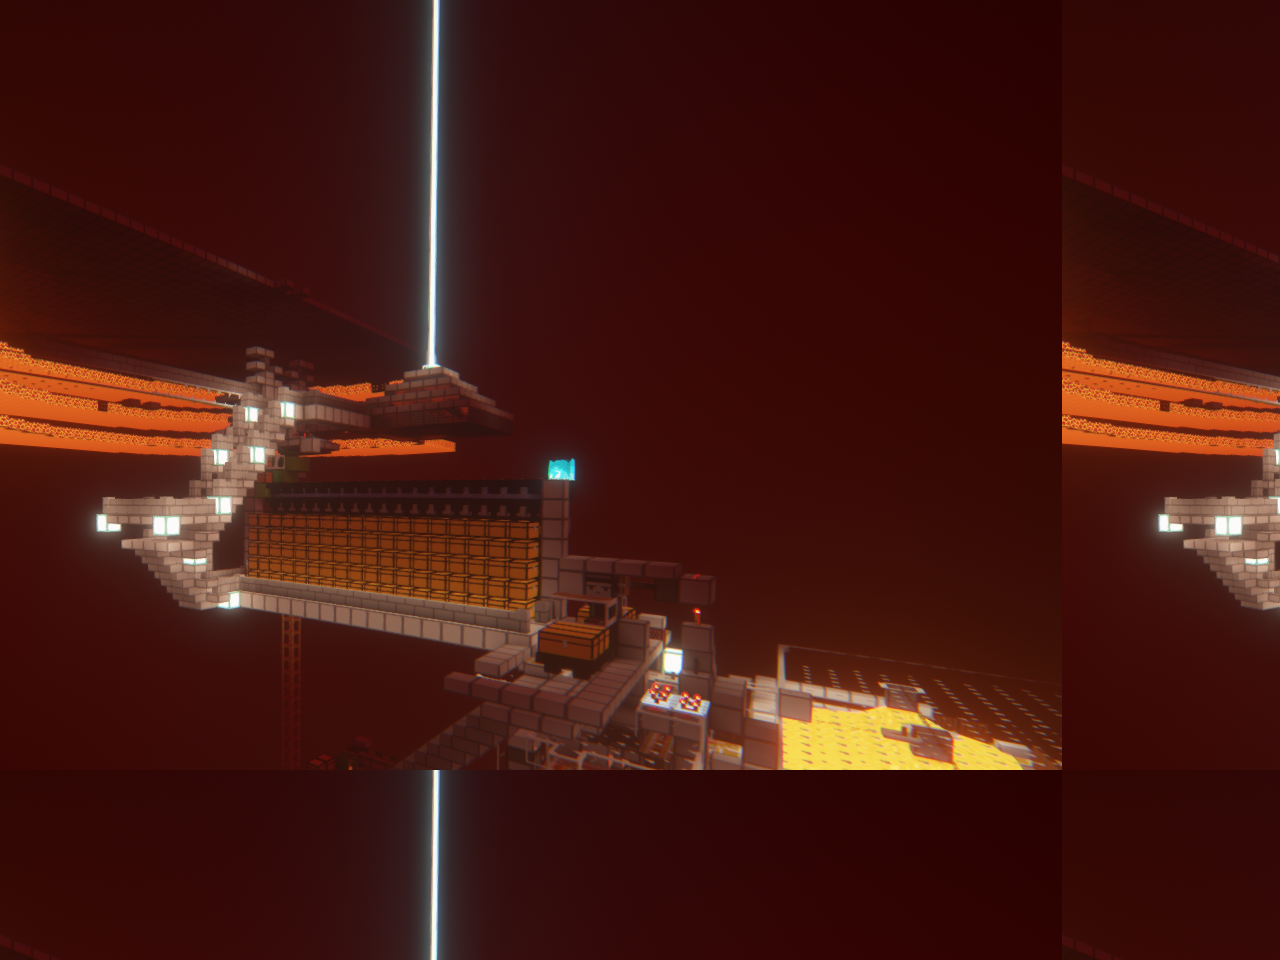
<file: m/index.html>
<!DOCTYPE html>
<html lang="en">
<head>
    <meta charset="UTF-8">
    <meta http-equiv="X-UA-Compatible" content="IE=edge">
    <meta name="viewport" content="width=device-width, initial-scale=1.0">
    <title>无名小镇小游戏服务器测试中！</title>
    <link rel="stylesheet" href="/css/mobile.css">
    <link rel="stylesheet" href="/css/ui.css">
    <link href="https://cdn.staticfile.org/twitter-bootstrap/3.3.7/css/bootstrap.min.css" rel="stylesheet">
    <!--轮播插件-->
    <link rel="stylesheet" type="text/css" href="/css/normalize.css" />
    <link href="/dist/camroll_slider.css" rel="stylesheet">
    <!--轮播插件-->
    <script src="https://cdn.staticfile.org/jquery/2.1.1/jquery.min.js"></script>
    <script src="https://cdn.staticfile.org/twitter-bootstrap/3.3.7/js/bootstrap.min.js"></script>
    <script src="https://cdn.staticfile.org/twitter-bootstrap/5.1.1/js/bootstrap.bundle.min.js"></script>
</head>
<style>
    #my-slider {
        width: 50%;
        height: 404px;
        color: white;
        position: relative;
        left: 50%;
        transform: translateX(-50%);
        border-color: black;
        border-style: solid;
        border-width: 2px;
        box-shadow: 0px 0px 8px black;
        border-radius: 10px;
    }

    @media (max-width: 640px) {
        #my-slider .crs-bar-roll-current {
            width: 38px;
            height: 38px;
        }

        #my-slider .crs-bar-roll-item {
            width: 30px;
            height: 30px;
        }
    }

    .crs-screen-item {
        border-radius: 10px;
        transition: all 0.5s;
    }
</style>
<body>
    <div id="menu">
        <a href="javascript:toPage('main');" class="logo">无名小镇</a>
        <a href="javascript:toPage('download');" class="item">客户端下载</a>
        <a href="https://jq.qq.com/?_wv=1027&k=w6ISrlrJ" class="item">加入群聊</a>
        <a href="javascript:toPage('wiki');" class="item">wiki</a>
        <!--<span class="box meparent">
            <a href="javascript:copyToClipboard('203.135.96.4:23332')" class="input">203.135.96.4:23332</a>
            <div class="menu down">
                <a href="https://jq.qq.com/?_wv=1027&k=w6ISrlrJ">ipv6请进群获取</a>
                <a href="javascript:copyToClipboard('203.135.96.4:23332')">203.135.96.4:23332</a>
                <a href="javascript:copyToClipboard('cn-js-zj-bgp.c5mc.cn:23332')">cn-js-zj-bgp.c5mc.cn:23332</a>
                <a>基岩版与Java版同ip</a>

            </div>
        </span>-->
    </div>
    <div class="content" id="main">
        <div class="title">
            <h1 class="text-light">无</h1>
            <h1 class="text-light">名</h1>
            <h1 class="text-light">小</h1>
            <h1 class="text-light">镇</h1>
        </div>
        <div class="hi30">&nbsp;</div>
        <a href="javascript:toPage('address');" class="itembox but">获取服务器地址</a>
        <a href="javascript:toPage('download');" class="itembox but">下载客户端</a>
    </div>
    <div class="content hide" id="download">
        <h1>Windows端</h1>
        <a href="https://jq.qq.com/?_wv=1027&k=w6ISrlrJ " class="itembox">Mc1.18(HMCL)不带Mod</a>
        <a href="https://jq.qq.com/?_wv=1027&k=w6ISrlrJ " class="itembox">Mc1.18(HMCL)带Mod</a>
        <a href="#" class="itembox">第三方定制启动器(内测中，不开放)</a>
        <h1>Linux端</h1>
        <a href="#" class="itembox">Mc1.18(HMCL)不带Mod（内测中，不开放）</a>
        <a href="#" class="itembox">Mc1.18(HMCL)带Mod（内测中，不开放）</a>
        <a href="#" class="itembox">第三方定制启动器（内测中，不开放）</a>
    </div>
    <div class="content hide" id="wiki">
        <div class="title">
            <h1 class="text-light">W</h1>
            <h1 class="text-light">i</h1>
            <h1 class="text-light">k</h1>
            <h1 class="text-light">i</h1>
        </div>
        <div class="hi30">&nbsp;</div>
        <a href="" class="itembox but">正在更新中。。。。。</a>
    </div>
    <div class="content hide" id="address">
        <div class="title">
            <h1 class="text-light">地</h1>
            <h1 class="text-light">址</h1>
        </div>
        <div class="hi30">&nbsp;</div>
        <a class="itembox but" href="https://jq.qq.com/?_wv=1027&k=w6ISrlrJ">ipv6请进群获取</a>
        <a class="itembox but" href="javascript:copyToClipboard('203.135.96.4:23332')">203.135.96.4:23332</a>
        <a class="itembox but" href="javascript:copyToClipboard('cn-js-zj-bgp.c5mc.cn:23332')">cn-js-zj-bgp.c5mc.cn:23332</a>
    </div>
</body>
<script src="/dist/camroll_slider.js"></script>
<script src="ui.js"></script>
<script>
    $("#my-slider").camRollSlider();
</script>
</html>
</file>
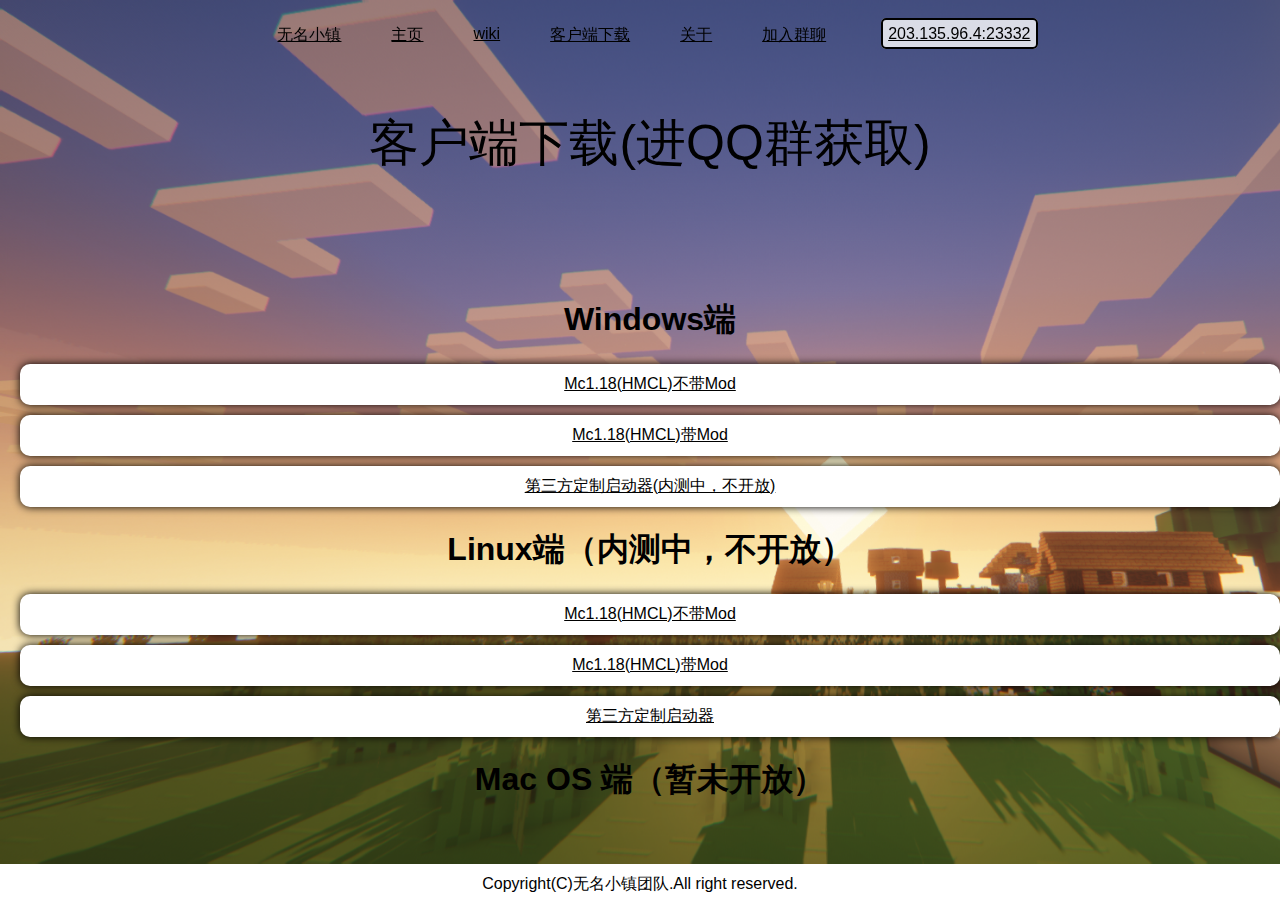
<file: download.html>
<!DOCTYPE html>
<html lang="en">

<head>
    <meta charset="UTF-8">
    <meta name="viewport" content="width=device-width, initial-scale=1.0">
    <meta http-equiv="X-UA-Compatible" content="ie=edge">
    <link rel="stylesheet" href="css/ui.css">
    <link href="https://cdn.staticfile.org/twitter-bootstrap/3.3.7/css/bootstrap.min.css" rel="stylesheet">
    <script src="https://cdn.staticfile.org/jquery/2.1.1/jquery.min.js"></script>
    <script src="https://cdn.staticfile.org/twitter-bootstrap/3.3.7/js/bootstrap.min.js"></script>
    <script src="https://cdn.staticfile.org/twitter-bootstrap/5.1.1/js/bootstrap.bundle.min.js"></script>
    <style>
        #my-slider {
            width: 50%;
            height: 404px;
            color: white;
            position: relative;
            left: 50%;
            transform: translateX(-50%);
            border-color: black;
            border-style: solid;
            border-width: 2px;
            box-shadow: 0px 0px 8px black;
            border-radius: 10px;
        }

        @media (max-width: 640px) {
            #my-slider .crs-bar-roll-current {
                width: 38px;
                height: 38px;
            }

            #my-slider .crs-bar-roll-item {
                width: 30px;
                height: 30px;
            }
        }

        .crs-screen-item {
            border-radius: 10px;
            transition: all 0.5s;
        }
    </style>
    <title>客户端下载</title>
</head>

<body>
    <div id="up">
        <a href="index.html" class="logo">无名小镇</a>
        <a href="index.html" class="item">主页</a>
        <a href="wiki.html" class="item">wiki</a>
        <a href="download.html" class="item">客户端下载</a>
        <a href="about.html" class="item">关于</a>
        <a href="https://jq.qq.com/?_wv=1027&k=w6ISrlrJ" class="item">加入群聊</a>        <span class="box meparent">
            <a href="javascript:copyToClipboard('203.135.96.4:23332')" class="input">203.135.96.4:23332</a>
            <div class="menu down">
                <a href="https://jq.qq.com/?_wv=1027&k=w6ISrlrJ">ipv6请进群获取</a>
                <a href="javascript:copyToClipboard('203.135.96.4:23332')">203.135.96.4:23332</a>
                <a href="javascript:copyToClipboard('cn-js-zj-bgp.c5mc.cn:23332')">cn-js-zj-bgp.c5mc.cn:23332</a>
                <a>基岩版与Java版同ip</a>

            </div>
        </span>
    </div>
    <div class="panel-container">
        <div class="full-screen panel welcome text-center" style="background-image: url('img/yee_2.png')">
            <div class="hip100">&nbsp;</div>
            <div class="container">
                <h0 class="display-1">客户端下载(进QQ群获取)</h0>
                <div class="hip100">&nbsp;</div>
                <h1>Windows端</h1>
                <a href="https://jq.qq.com/?_wv=1027&k=w6ISrlrJ " class="itembox">Mc1.18(HMCL)不带Mod</a>
                <a href="https://jq.qq.com/?_wv=1027&k=w6ISrlrJ " class="itembox">Mc1.18(HMCL)带Mod</a>
                <a href="#" class="itembox">第三方定制启动器(内测中，不开放)</a>
                <h1>Linux端（内测中，不开放）</h1>
                <a href="#" class="itembox">Mc1.18(HMCL)不带Mod</a>
                <a href="#" class="itembox">Mc1.18(HMCL)带Mod</a>
                <a href="#" class="itembox">第三方定制启动器</a>
                <h1>Mac OS 端（暂未开放）</h1>
                <div class="hip30">&nbsp;</div>
            </div>
        </div>
        <div class="panel text-center">
            Copyright(C)无名小镇团队.All right reserved.
        </div>

    </div>
    <div id="screennotice">
        <h1 style="left: 50%;top: 50%;position: absolute;transform: translate(-50%,-50%);">旋转屏幕以获得更好的体验</h1>
    </div>
</body>
<script src="ui.js"></script>

</html>
</file>
<file: css/mobile.css>
*{
    color: white ;
}
body{
    background: url("/img/yee_6_mobile.png") !important;
    opacity: 0;
    background-size: cover;
}
body.show{
    animation: opacity_show 2s;
    opacity: 1;
}
.content{
    transition: all 1s;
    display: flex;
    width: 100%;
    height: 100%;
    position: absolute;
    flex-direction: column;
    justify-content: center;
    padding: 30px;
    opacity: 1;
}
.content.hide{
    opacity: 0;
    z-index: -1;
}
.text-light{
    text-shadow: 0px 0px 50px white;
}
.title *{
    display: inline-block;
    margin: 3px;
    padding: 3px;
}
.title{
    display: flex;
    justify-content: center;
}
.title h1{
    font-size: 50px;
}
.itembox{
    box-shadow: 0px 0px 20px white !important;
    color: black;
    margin: 10px !important;
}
.itembox.but{
    padding: 10px !important;
    font-weight: 700;
}
.itembox.but:hover{
    background-color: rgba(255, 255, 255, 0.1);
}
@keyframes opacity_show {
    from{
        opacity: 0;
    }
    to{
        opacity: 1;
    }
}
@-webkit-keyframes opacity_show {
    from{
        opacity: 0 !important;
    }
    to{
        opacity: 1 !important;
    }
}
#menu{
    transition: all 1s;
    transform: translateY(-100%);
    position: fixed;
    display: flex;
    justify-content: center;
    left: 0px;
    top: 0px;
    width: 100%;
    padding: 10px;
    z-index: 999;
    padding-top: 20px;
}
body.show #menu{
    transform: translateY(0%);
}
#menu *{
    color: white;
    padding: 5px;
    margin: 5px;
    border-radius: 5px;
    transition: all 0.5s;
}
#menu .item,#menu .logo{
    background-color: rgba(255, 255, 255, 0);
    font-size: medium;
}
#menu .item:hover,#menu .logo:hover{
    background-color: rgba(255, 255, 255, 0.4);
    box-shadow: 0px 0px 8px white;
}
</file>
<file: css/ui.css>
html,body{
    margin: 0px;
    padding: 0px;
}
*{
    font-family: 'Lucida Sans', 'Lucida Sans Regular', 'Lucida Grande', 'Lucida Sans Unicode', Geneva, Verdana, sans-serif;
}
#up{
    z-index: 999;
    display: flex;
    position: fixed;
    width: 100%;
    justify-content: center;
    margin-left: 20px;
}
#up.background{
    background-color: rgba(255, 255, 255, 0.4);
}
#up .box,#up .item,#up .logo{
    display: inline-block;
    padding: 20px;
}
#up *{
    transition: all 1s;
    margin: 5px;
    padding: 5px;
    border-radius: 5px;
    color: black;
}
#up *:hover{
    background-color: rgba(0, 0, 0, 0.2);
}
#up .input{
    background-color: rgba(255, 255, 255, 0.8);
    border: black solid 2px;
    border-radius: 5px;
    padding: 5px;
}
#up .input:hover{
    background-color: white
}
#up .input:focus{
    box-shadow: 0px 0px 8px black;
}
.list:hover{
    background-color: black;
}
.list a{
    display: inline-block;
}
.panel{
    padding: 10px;
    margin: 0px;
}
.full-screen{
    width: 100%;
    height: 100%;
}
.panel-container{
    display: flex;
    display: -webkit-flex;
    flex-direction: column;
    width: 100%;
    margin: none;
    padding: none;

}
.a{
    color: skyblue;
    text-decoration: none;
    transition: all 0.5s;
    border-radius: 5px;
}
.a:hover{
    background-color: rgba(0, 0, 0, 0.1);
}
.welcome{
    background-image: url("/img/1.1.1.png");
    background-size: cover;
}
.greyback{
    transition: all 1s;
    background-color: rgba(0, 0, 0, 0.1);
    padding: 10px;
    border-radius: 10px;
    display: inline-block;
}
.textfx-hold{
    animation: hold 3s infinite;
    transform: translateY(-2%);
}
#screennotice{
    left: 0px;
    top: 0px;
    width: 100%;
    height: 100%;
    background-color: rgba(255, 255, 255, 0.8);
    transform: translateY(-100%);
    opacity: 0;
    z-index: 9999;
    position: fixed;
    transition: all 0.5s;
}
#screennotice.show{
    transform: translateY(0%);
    opacity: 1;
}
.meparent:hover .menu{
    opacity: 100%;
    background-color: rgb(255, 255, 255) !important;
}
.menu{
    color: black;
    opacity: 0%;
    border-radius: 7px;
    box-shadow: 0px 0px 8px black;
    position: absolute;
    padding: 10px;
    display: flex;
    flex-direction: column;
    flex-wrap: wrap;
    align-content: center;
}
.meparent:hover .menu.scale{
    transform: scale(100%);
}
.menu.scale{
    transform: scale(0%);
}
.meparent:hover .menu.down{
    transform: translateY(0%);
}
.menu.down{
    transform: translateY(-100%);
}
.itembox{
    padding: 10px;
    margin: 10px;
    display: flex;
    flex-direction: column;
    background-color: rgb(255, 255, 255);;
    box-shadow: black 0px 0px 8px;
    border: black 5px;
    border-radius: 10px;
    color: black;
    transition: all 0.3s;
    flex-wrap: wrap;
    align-content: center;
    text-align: center;
}
.itembox .img{
    width: 30px;
    height: 30px;
    border-radius: 10px;
}
.itembox:hover{
    background-color: rgba(0, 0, 0, 0.2);
    color: rgb(255, 255, 255);;
}
.itembox.but{
    display: inline;
    margin: 3px;
    padding: 20px;
    font-size: 20px;
    border-radius: 10px;
}
.itembox.long{
    display: inline;
    margin: 3px;
    padding: 0px;
    width: 500px;
    text-align: center;
}
@keyframes body_start {
    from{
        transform: translateY(-100%);
    }
    to{
        transform: translateY(0%);
    }
}
body {
    display: flex;
    flex-direction: column;
    flex-wrap: wrap;
    align-content: center;
    animation: body_start 1s;
}
.background{
    position: fixed;
    left: 0px;
    top: 0px;
    width: 100%;
    height: 100%;
    z-index: -1;
    background-image: url("img/background.gif");
    background-size: cover;
    animation: back_color 100s infinite;
    background: tomato;
}
.text-center{
    text-align: center;
}
@keyframes hold{
    1%{
        transform: translateY(-2%);
    }
    50%{
        transform: translateY(2%);
    }
    100%{
        transform: translateY(-2%);
    }
}
@-webkit-keyframes hold{
    1%{
        transform: translateY(-2%);
    }
    50%{
        transform: translateY(2%);
    }
    100%{
        transform: translateY(-2%);
    }
}


/*占位div*/
.hip10{
    height: 10px;
}
.hip20{
    height: 20px;
}
.hip30{
    height: 30px;
}
.hip40{
    height: 40px;
}
.hip100{
    height: 100px;
}
.hi10{
    height: 10%;
}
.hi20{
    height: 20%;
}
.hi30{
    height: 30%;
}
.hi40{
    height: 40%;
}


/*字体*/
h0{
    font-size: 50px;
    font-style: unset;
}
</file>
<file: dist/camroll_slider.css>
.crs-wrap {
  position: relative;
  box-sizing: border-box;
}
.crs-wrap * {
  box-sizing: border-box;
}
.crs-screen {
  width: 100%;
  height: 100%;
  position: relative;
  overflow: hidden;
}
.crs-screen-roll {
  position: absolute;
  left: 0;
  top: 0;
  height: 100%;
  display: flex;
  flex-wrap: wrap;
  transition: left 0.5s;
}
.crs-screen-item {
  width: 100%;
  height: 100%;
  background-position: center;
  background-size: cover;
}
.crs-screen-item-content {
  width: 100%;
  height: calc(100% - 50px);
  font-family: arial;
  padding: 50px;
}
.crs-bar {
  width: 100%;
  height: 50px;
  position: absolute;
  bottom: 0;
  left: 0;
  padding: 10px;
}
.crs-bar-roll-current {
  width: 68px;
  height: 38px;
  border-radius: 12px;
  border: 2px solid white;
  position: absolute;
  z-index: 1;
  left: 0;
  right: 0;
  margin: auto;
  top: 5px;
}
.crs-bar-roll-wrap {
  height: 30px;
  overflow: hidden;
  border-radius: 8px;
  position: relative;
}
.crs-bar-roll {
  height: 30px;
  display: inline-flex;
  flex-wrap: wrap;
  position: absolute;
  left: 0;
  transition: left 0.2s;
}
.crs-bar-roll-item {
  width: 60px;
  height: 30px;
  border-radius: 8px;
  background-color: #fff;
  background-size: cover;
  background-position: center;
  opacity: 0.85;
  cursor: pointer;
}
.crs-bar-roll-item:not(:last-child) {
  margin-right: 10px;
}
</file>
